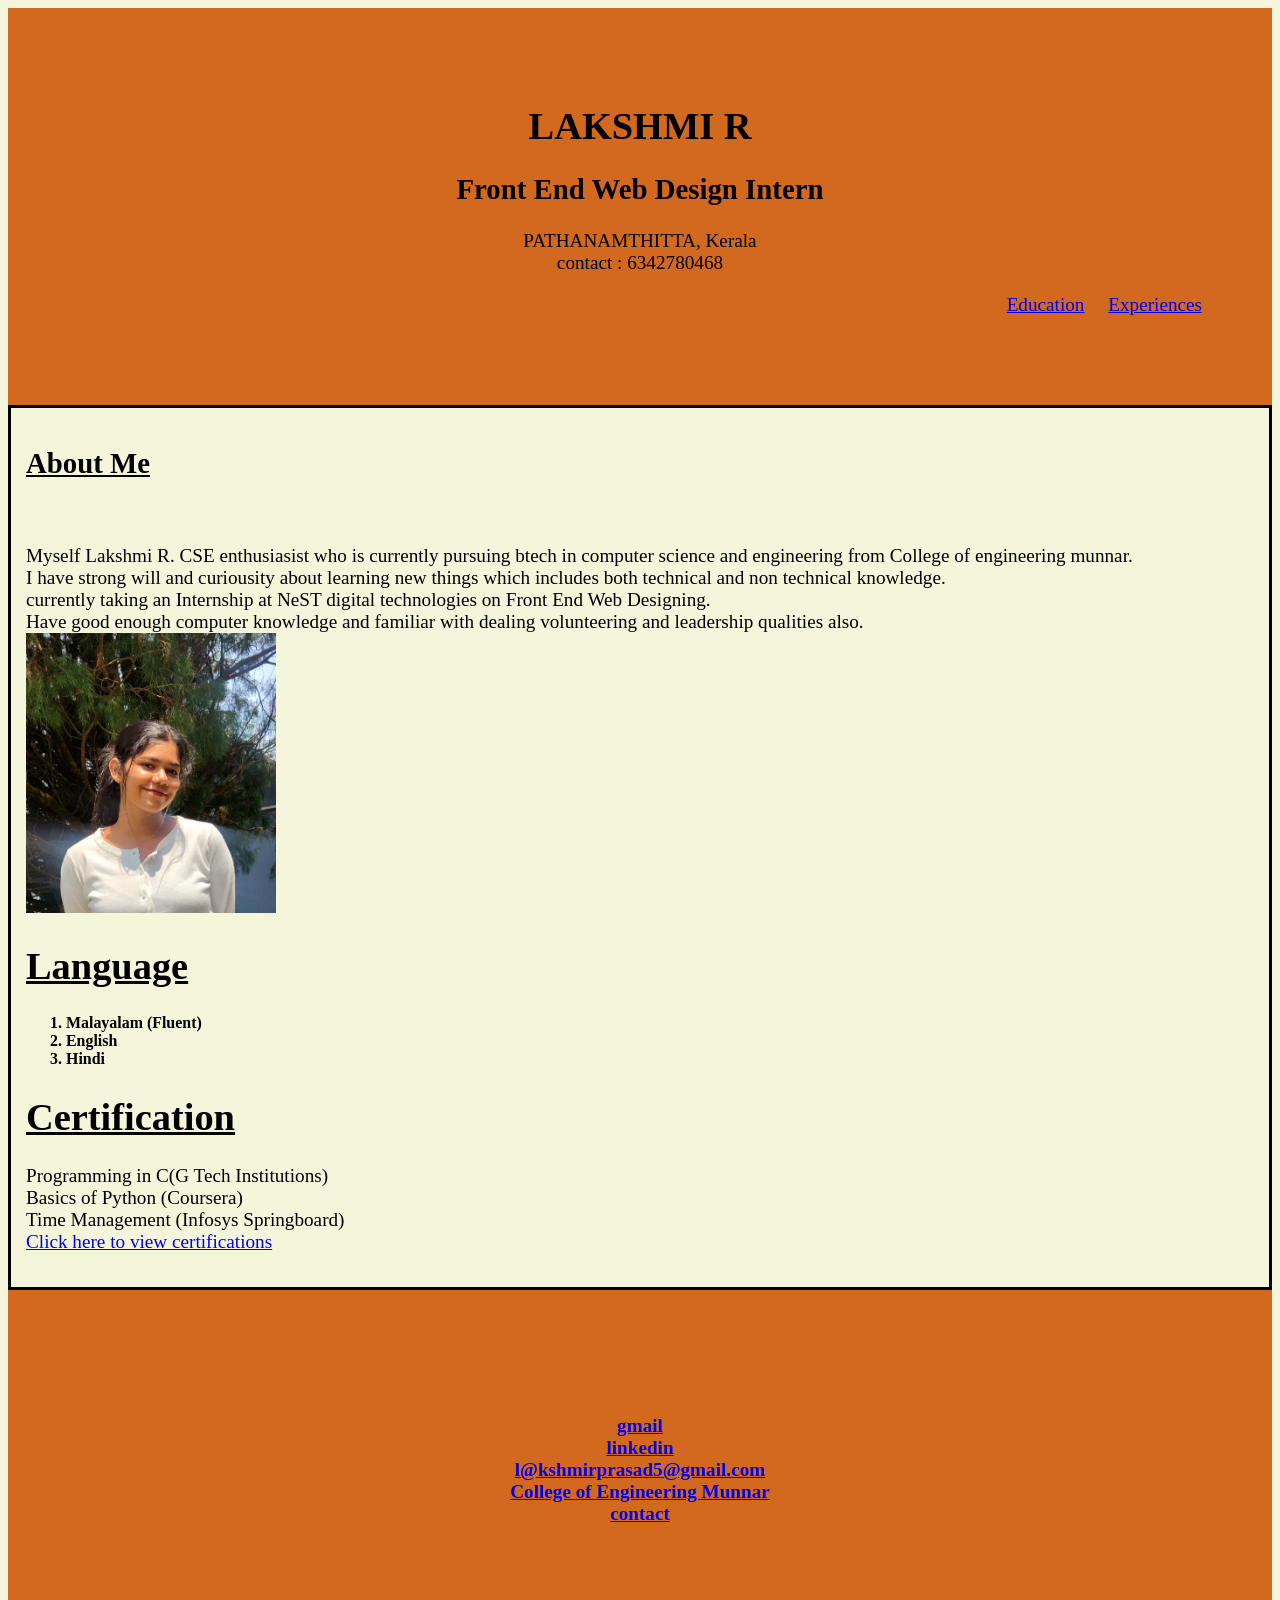
<file: index.html>
<!DOCTYPE html>
<html lang="en">
<head>
    <meta charset="UTF-8">
    <meta name="viewport" content="width=device-width, initial-scale=1.0">
<link rel="stylesheet" type="text/css" href="mystyle.css">
    <title>PORTFOLIO</title>
</head>
<header>

    <h1>LAKSHMI R</h1>
    <h2>Front End Web Design Intern <br></h2>
   
     
   
    PATHANAMTHITTA, Kerala <br>
    contact : 6342780468

    <p><a href="indexedu.html">Education</a>
    <a href="indexexp.html">Experiences</a></p>
</header>

<body>

    <div style="border: 3px solid black; padding: 15px;">
  


    <h2> <u>About Me</u></h2><br>
    <p> Myself Lakshmi R. CSE enthusiasist who is currently pursuing btech in computer science and engineering from College of engineering munnar. <br>
    I have strong will and curiousity about learning new things which includes both technical and non technical knowledge. <br>currently taking an Internship at NeST digital technologies on Front End Web Designing. <br>
Have good enough computer knowledge and familiar with dealing volunteering and leadership qualities also. <br>
<img src="lxmy.jpeg" alt="250" width="250">
<h1><u>Language</u></h1>
<ol>
  <h5><li>Malayalam (Fluent)</li>
<li>English </li>
<li>Hindi </li></h5>  


</ol>

<h1>
   <u>Certification</u> 
</h1>
Programming in C(G Tech Institutions) <br>
Basics of Python (Coursera) <br>
Time Management (Infosys Springboard)<br>
<a href="img1,2,3">Click here to view certifications</a>
</p>
    

    </div>
</body>
<footer>

    <h4><a href="gmail">gmail</a><br>
    <a href="linkedin">linkedin</a><br>
   
        <a href="l@kshmirprasad5@gmail.com ">l@kshmirprasad5@gmail.com </a><br>
        <a href=" College of Engineering Munnar"> College of Engineering Munnar</a><br>
         <a href="contact">contact</a>
   </h4>
</footer>
</html>
</file>
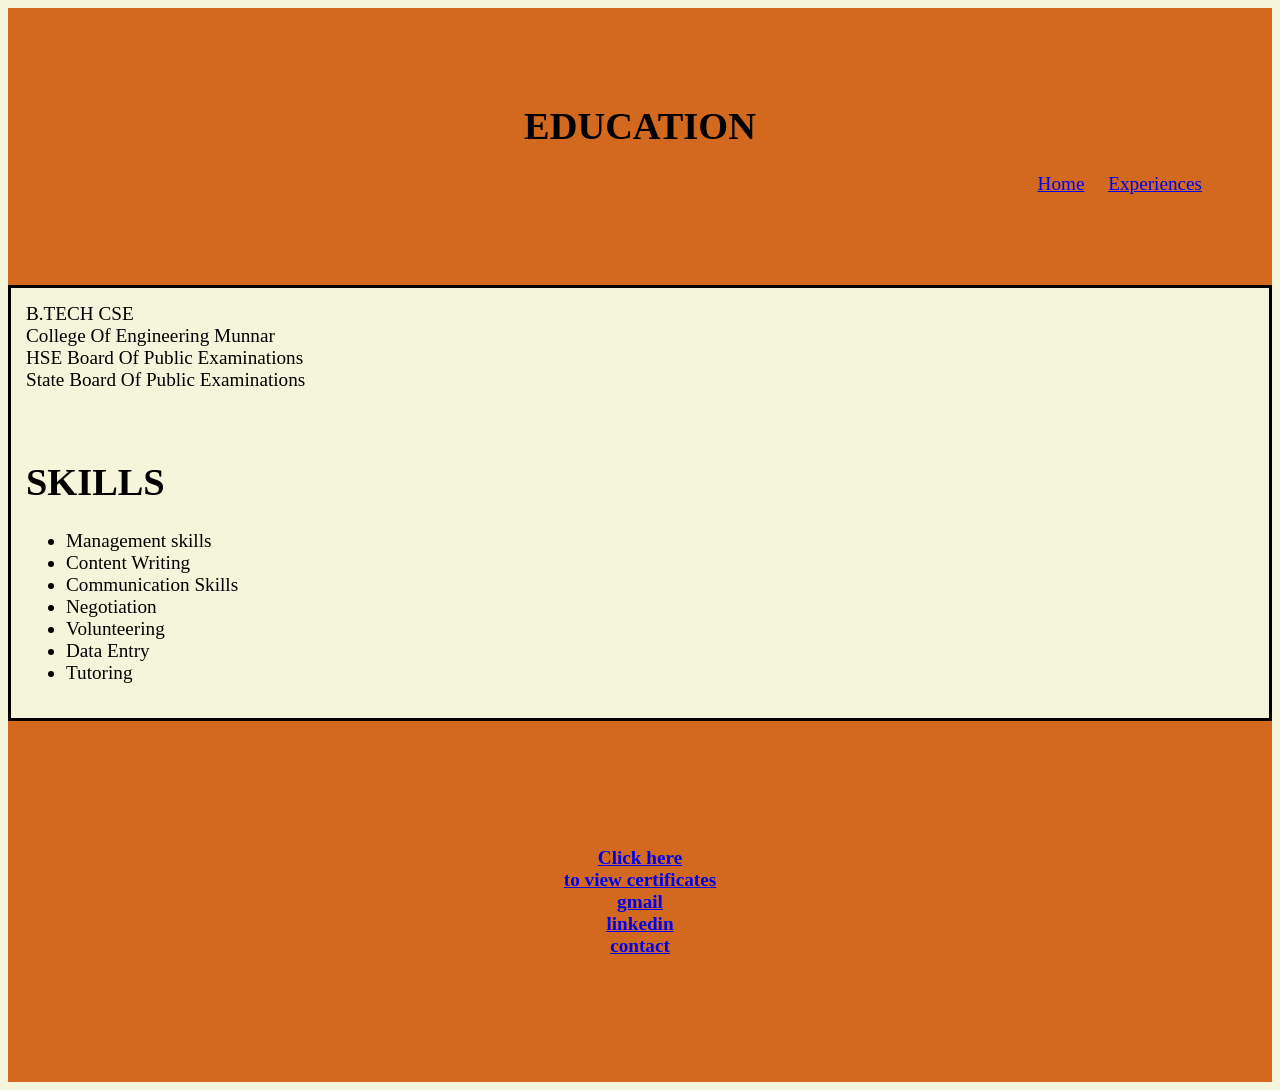
<file: indexedu.html>
<!DOCTYPE html>
<html lang="en">
<head>
    <meta charset="UTF-8">
    <meta name="viewport" content="width=device-width, initial-scale=1.0">
    <link rel="stylesheet" type="text/css" href="mystyle.css">
    <title>PORTFOLIO</title>
</head>
<header><h1>EDUCATION</h1>
<p>

    <a href="index.html">Home</a>
    <a href="indexexp.html">Experiences</a>
</p>
</header>
<body>
 <div style="border: 3px solid black; padding: 15px;">
  


    B.TECH CSE <br>
    College Of Engineering Munnar <br>
    HSE Board Of Public Examinations <br>
    State Board Of Public Examinations <br>
    <br><br>
     <h1>SKILLS</h1>
     <ul>

        <li>Management skills</li>
        <li>Content Writing</li>
        <li>Communication Skills</li>
        <li>Negotiation</li>
        <li>Volunteering</li>
        <li>Data Entry</li>
        <li>Tutoring</li>
     </ul>
      </div>
</body>

<footer>

    <h4><a href="certfcts">Click here <br> to view  certificates</a> <br> <a href="gmail">gmail</a><br>
    <a href="linkedin">linkedin</a><br>
   <a href="contact">contact</a></h4>
</footer>
</html>
</file>
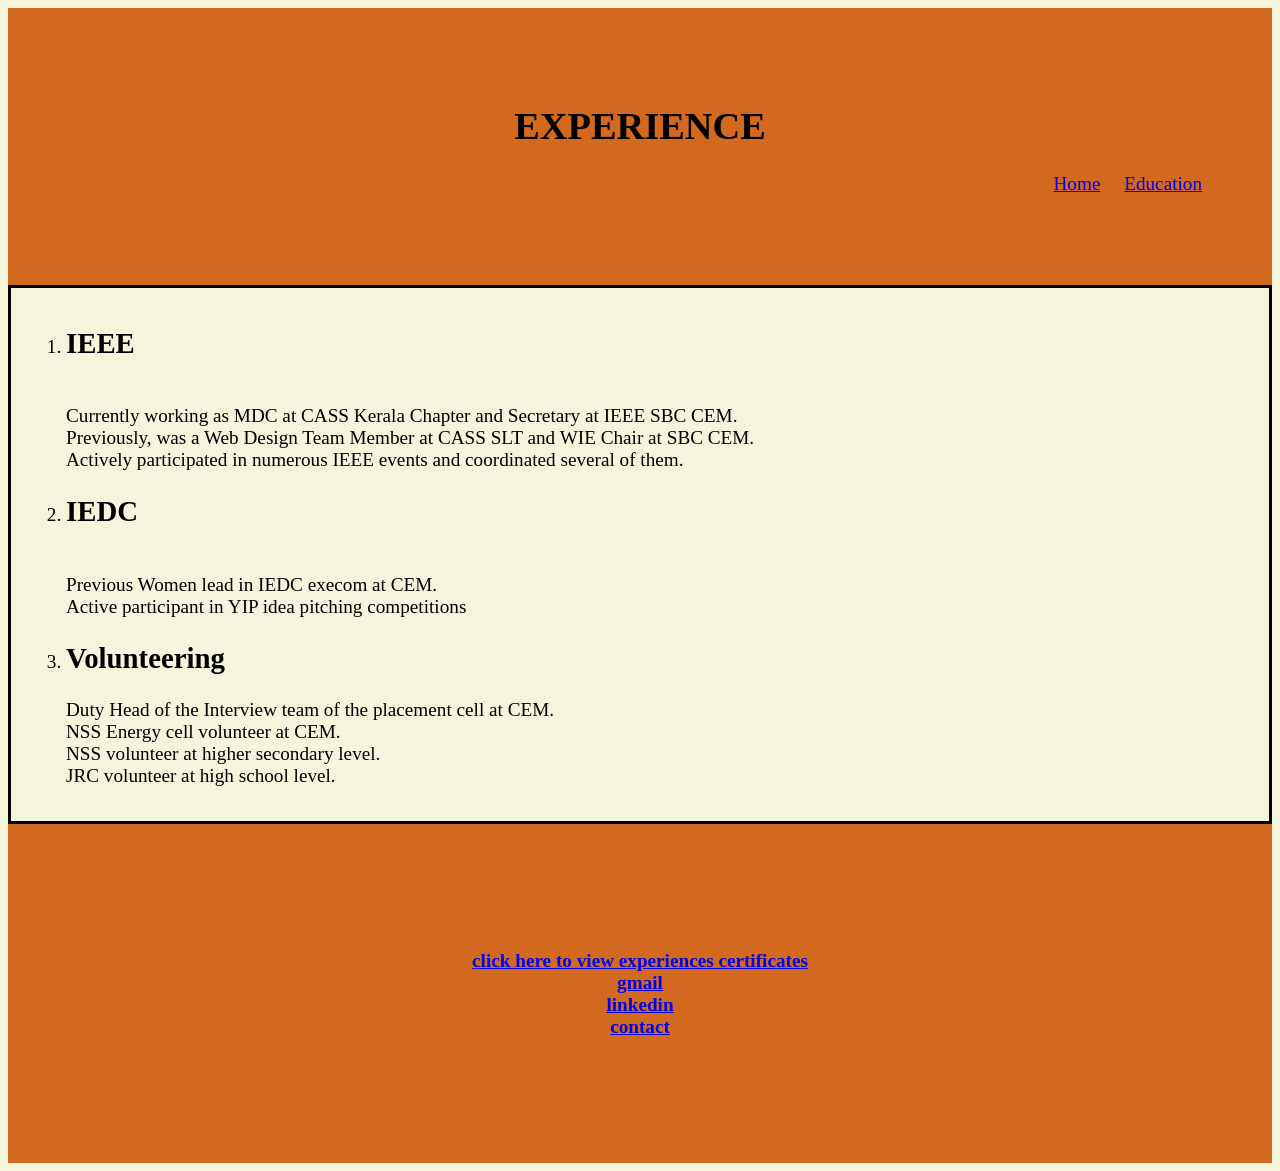
<file: indexexp.html>
<!DOCTYPE html>
<html lang="en">
<head>
    <meta charset="UTF-8">
    <meta name="viewport" content="width=device-width, initial-scale=1.0">
    <link rel="stylesheet" type="text/css" href="mystyle.css">
    <title>Document</title>
</head>

<header>

    <h1>EXPERIENCE</h1>

    <p>

        <a href="index.html">Home</a>
        <a href="indexedu.html">Education</a>
    </p>
</header>

<div style="border: 3px solid black; padding: 15px;">
  
<ol>

     


    <li> <h2>IEEE</h2> <br>
    
    Currently working as MDC at CASS Kerala Chapter and Secretary at IEEE SBC CEM. <br>Previously, was a Web Design Team Member at CASS SLT and  WIE Chair at SBC CEM. <br>Actively participated  in numerous IEEE events and coordinated several of them. </li>

<li>

   <h2>IEDC</h2>
</li><br>
Previous Women lead in IEDC execom at CEM. <br>Active participant in YIP idea pitching competitions <br>

<li><h2>Volunteering</h2></li>

Duty Head of the Interview team of the placement cell at CEM. <br>
 NSS Energy cell volunteer at CEM. <br>
NSS volunteer at higher secondary level. <br>
JRC volunteer at high school level. <br>

</ol>

 </div>
<footer><h4><a href="certificates">click here to view experiences certificates</a> <br>
     <a href="gmail">gmail</a><br>
    <a href="linkedin">linkedin</a><br>
    <a href="contact">contact</a></h4>
</footer>
    
</html>
</file>
<file: mystyle.css>
header{
background-color: chocolate;
padding: 70px;
text-align: center;
border-radius: 45;
word-spacing: 15;

p{
text-align: end; 
word-spacing: 19px;
}
}

body{
    background-color: beige;
    margin-left: 25;
    margin-right: 25;
    margin-top: 25;
    font-size: larger;

}

footer{
    background-color: chocolate;
padding: 100px;
text-align: center;
border-radius: 45;
word-spacing: 15;
}
</file>
